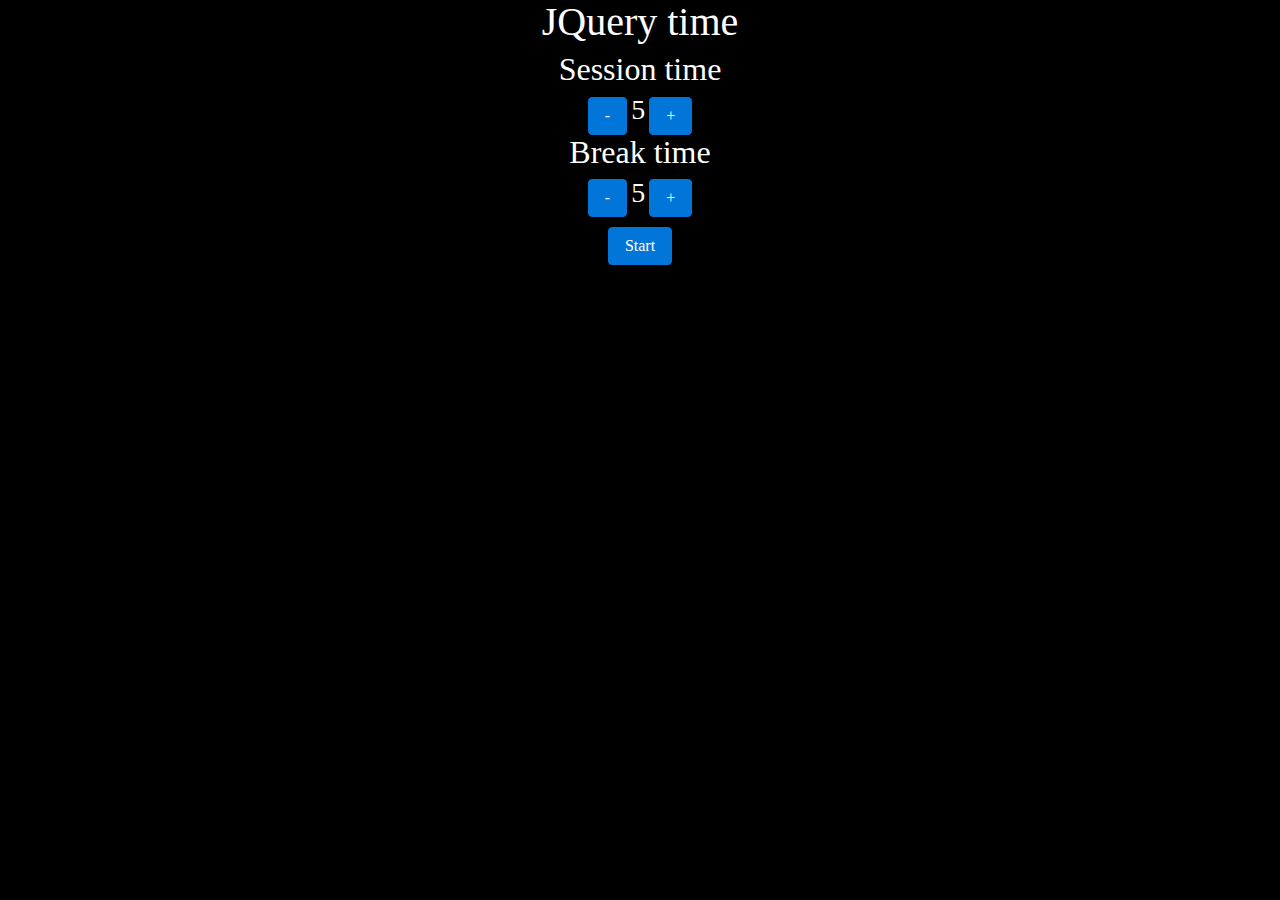
<file: promoclock/index.html>
<!doctype html>
<html>

<head>
    <meta charset="UTF-8">
    <title>Untitled Document</title>
    <link rel="stylesheet" href="css/bootstrap.min.css">
    <link rel="stylesheet" href="css/style.css">

</head>

<body>
    <div class="text-center">
        <h1>JQuery time</h1>
    </div>

    <div class="timeDiv">
        <h2 id="title1">Session time</h2>
        <a href="#" class="btn btn-primary" id="minus5Clock">-</a>
        <h3 id="timeType"></h3>
        <h3 id="num">5</h3>
        <a href="#" class="btn btn-primary" id="add5Clock">+</a>
    </div>

    <a href="#" class="btn btn-primary" id="reset">Reset</a>

    <div id="breakDiv">
        <h2 id="title2">Break time</h2>
        <a href="#" class="btn btn-primary" id="minus5Break">-</a>
        <h3 id="breakNum">5</h3>
        <a href="#" class="btn btn-primary" id="add5Break">+</a>
    </div>

    <a href="#" class="btn btn-primary" id="start">Start</a>

    <script src="js/jquery.js"></script>
    <script src="js/app.js"></script>
</body>

</html>
</file>
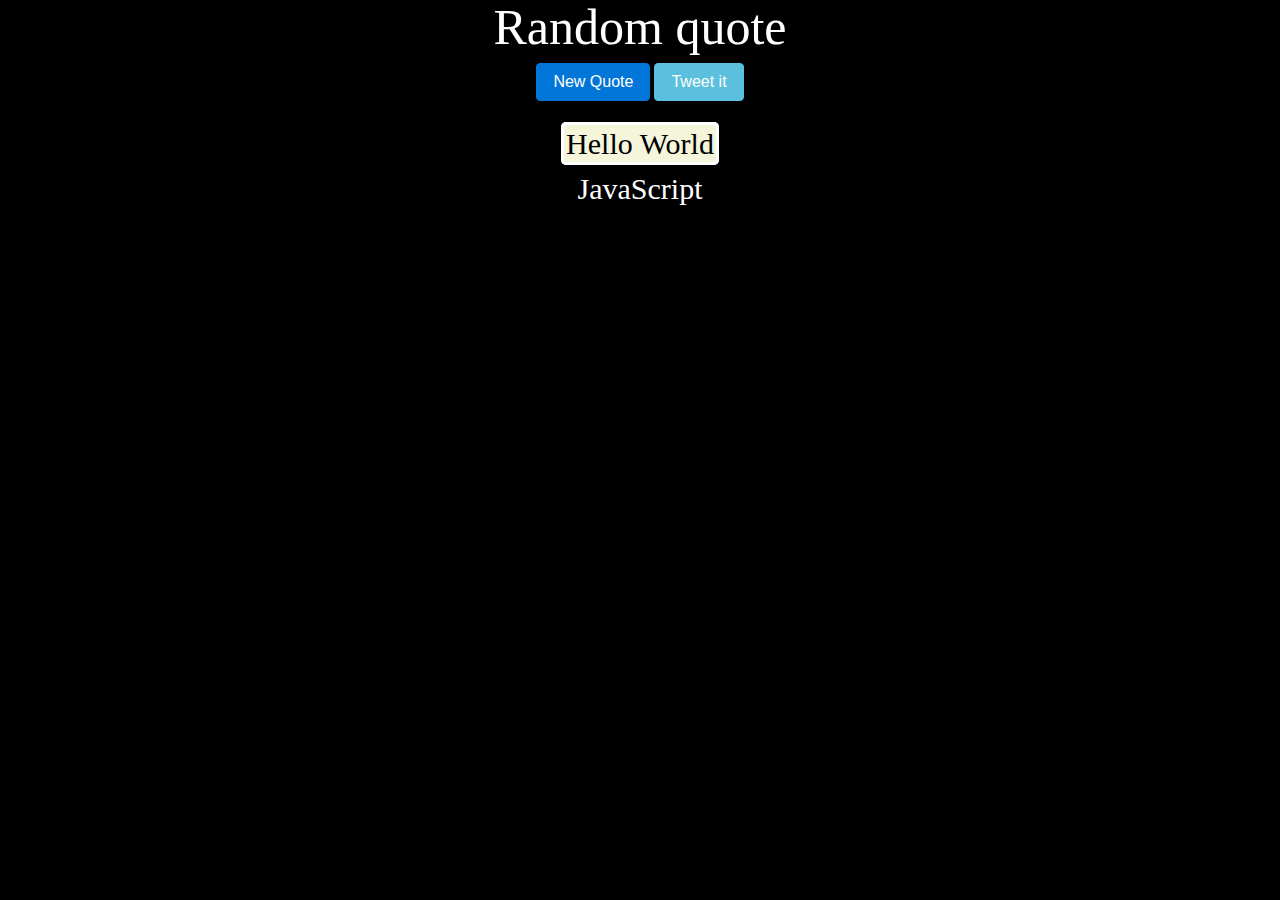
<file: randomquote/index.html>
<!doctype html>
<html>

<head>
    <meta charset="UTF-8">
    <title>Untitled Document</title>
    <link rel="stylesheet" href="css/bootstrap.min.css">
    <link rel="stylesheet" href="css/style.css">
    <script src="https://code.jquery.com/jquery-1.12.4.min.js" integrity="sha256-ZosEbRLbNQzLpnKIkEdrPv7lOy9C27hHQ+Xp8a4MxAQ=" crossorigin="anonymous"></script>
</head>

<body>

    <div class="container-fluid">
        <div class="text-center">
            <h1>Random quote</h1>
            <button class="btn btn-primary" id="new" type="submit">New Quote</button>
            <button class="btn btn-info" id="tweet">Tweet it </button>
        </div>


        <div class="quotes text-center">
            <p>
                <span class="quote">Hello World</span>
                <br />
                <span class="author">JavaScript</span>
            </p>
        </div>
    </div>


    <script src="js/app.js"></script>
</body>

</html>
</file>
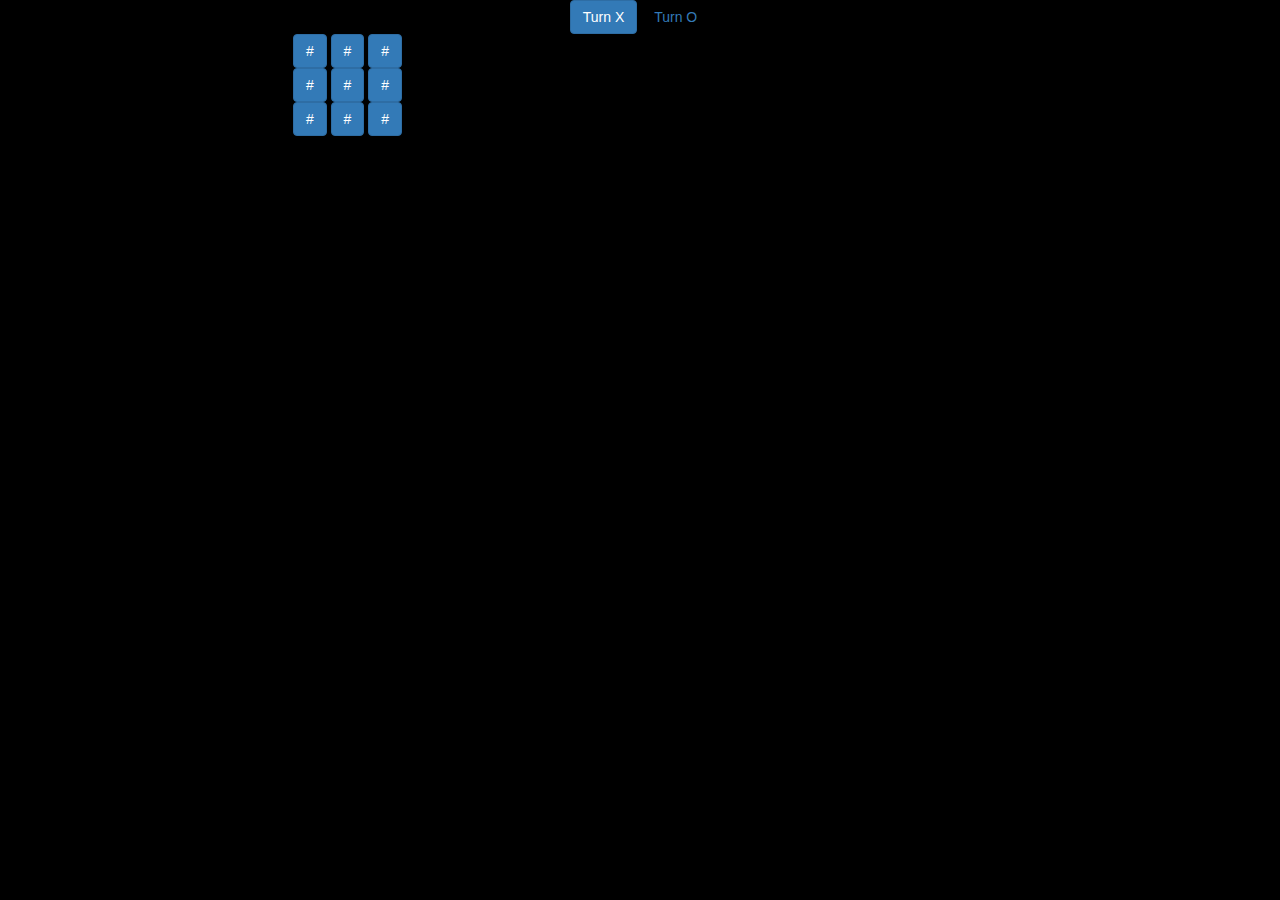
<file: tictoe/index.html>
<!doctype html>
<html>

<head>
    <meta charset="UTF-8">
    <title>Tic toe</title>
    <!-- Latest compiled and minified CSS -->
    <link rel="stylesheet" href="https://maxcdn.bootstrapcdn.com/bootstrap/3.3.7/css/bootstrap.min.css" integrity="sha384-BVYiiSIFeK1dGmJRAkycuHAHRg32OmUcww7on3RYdg4Va+PmSTsz/K68vbdEjh4u" crossorigin="anonymous">
    <link href="styles.css" rel="stylesheet">
    <script src="https://code.jquery.com/jquery-3.2.1.min.js" integrity="sha256-hwg4gsxgFZhOsEEamdOYGBf13FyQuiTwlAQgxVSNgt4=" crossorigin="anonymous"></script>


</head>

<body>
    <div class="container text-center">
        
        <a class="btn btn-primary" id="turnX">Turn X</a>
        <a class="btn btn-secondary" id="turnO">Turn O</a>
        
        <div class="row">
            <div class="col-md-6">
                <a class="btn btn-primary tic" id="0">#</a>
                <a class="btn btn-primary tic" id="1">#</a>
                <a class="btn btn-primary tic" id="2">#</a>
            </div>
        </div>
        <div class="row">
            <div class="col-md-6">
                <a class="btn btn-primary tic" id="3">#</a>
                <a class="btn btn-primary tic" id="4">#</a>
                <a class="btn btn-primary tic" id="5">#</a>
            </div>
        </div>
        <div class="row">
            <div class="col-md-6">
                <a class="btn btn-primary tic" id="6">#</a>
                <a class="btn btn-primary tic" id="7">#</a>
                <a class="btn btn-primary tic" id="8">#</a>
            </div>
        </div>
    </div>




    <script src="main.js"></script>
</body>

</html>
</file>
<file: promoclock/css/style.css>
body {
    text-align: center;
    background-color: black;
    background-size: 100%;
    background-attachment: fixed;
    color: white;
    font-family: "Montsecret";
}

h3 {
  display: inline;
    
}

#start {
    margin: 10px;
}
</file>
<file: randomquote/css/style.css>
body {
    text-align: center;
    background-color: black;
    background-size: 100%;
    background-attachment: fixed;
    color: white;
    font-family: "Montsecret";
}

h1 {
    color: white;
    font-size: 50px;
}

h3 {
    display: inline;
}

p {
    color: white;
    font-size: 30px;
}

button {
    margin-bottom: 20px;
}

.quote {
    font-family: fantasy;
    background-color: beige;
    color: black;
    width: 33%;
    margin-right: auto;
    margin-left: auto;
    border-color: white;
    border-style: solid;
    border-radius: 5px;
    margin-top: 25px;
    padding: 2px;
    height: auto;
}

.author {
    font-family: italic;
}
</file>
<file: tictoe/styles.css>
body {
    background-color: black;
}
</file>
